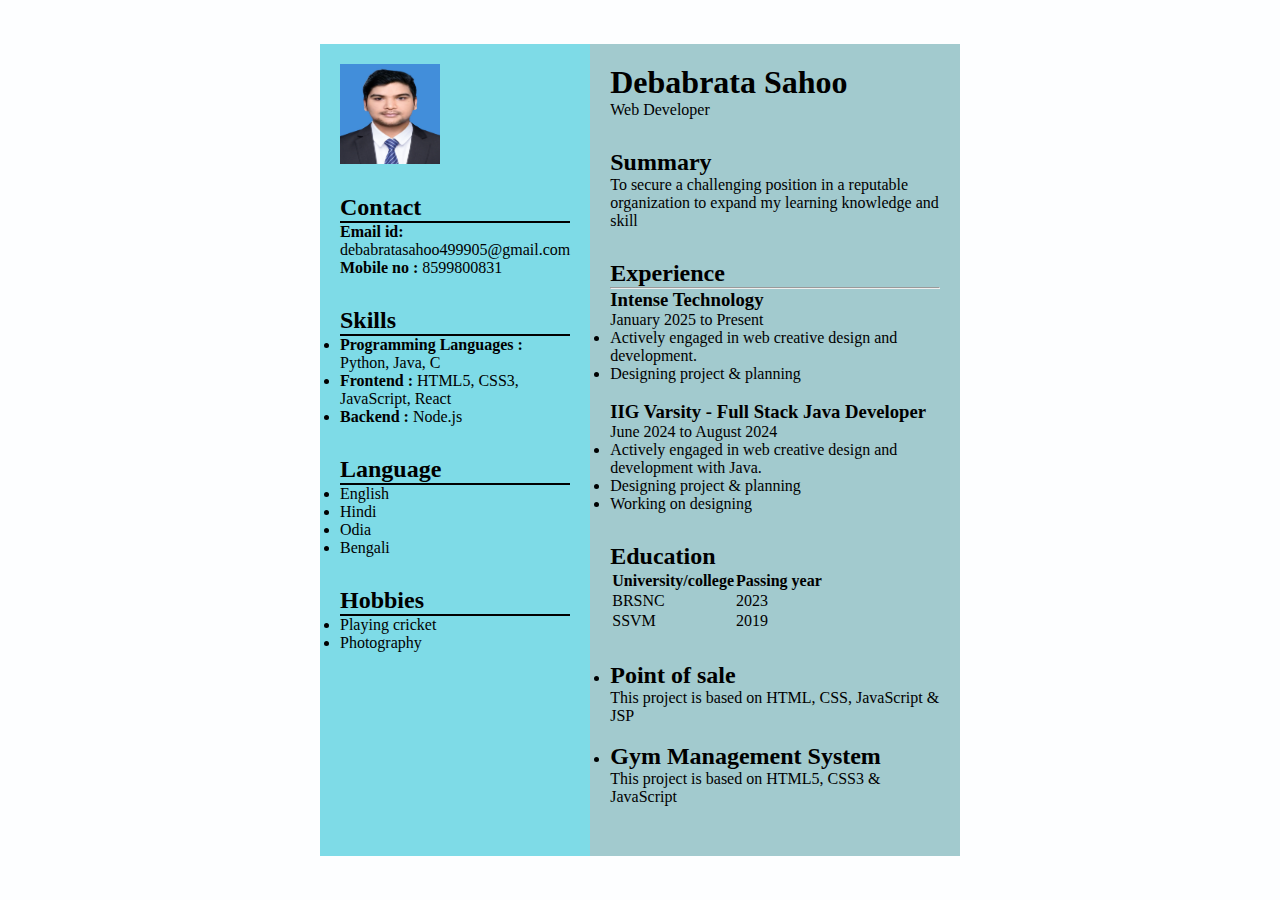
<file: CV/index.html>
<html lang="en">

<head>
	<meta charset="UTF-8">
	<meta http-equiv="X-UA-Compatible"
		content="IE=edge">
	<meta name="viewport"
		content="width=device-width, 
				initial-scale=1.0">
	<link rel="stylesheet"
		href="styles.css">
</head>

<body>
	<div class="full">
		<div class="left">
			<div class="image">
				<img src=
"./MyProfPic.jpg"
					alt="Profile-pic"
					style="width:100px;
							height:100px;">
			</div>
			<div class="Contact">
				<h2>Contact</h2>
                <hr color="black">
				<p>
					<b>Email id:</b><br>debabratasahoo499905@gmail.com
				</p>
				<p>
					<b>Mobile no :</b> 8599800831
				</p>
			</div>
			<div class="Skills">
				<h2>Skills</h2>
				<hr color="black">
				<ul>
					<li>
						<b>Programming Languages :</b>
							Python, Java, C
					</li>
					<li>
						<b>Frontend :</b> HTML5, CSS3,
							JavaScript, React
					</li>
					<li>
						<b>Backend :</b> Node.js
					</li>
				</ul>
			</div>
			<div class="Language">
				<h2>Language</h2>
				<hr color="black">
				<ul>
					<li>English</li>
					<li>Hindi</li>
                    <li>Odia</li>
                    <li>Bengali</li>
				</ul>
			</div>
			<div class="Hobbies">
				<h2>Hobbies</h2>
				<hr color="black">
				<ul>
					<li>Playing cricket</li>
					<li>Photography</li>
				</ul>
			</div>
		</div>
		<div class="right">
			<div class="name">
				<h1>Debabrata Sahoo</h1>
			</div>
			<div class="title">
				<p>Web Developer</p>
			</div>
			<div class="Summary">
				<h2>Summary</h2>
				<p>
					To secure a challenging position in a
					reputable organization
					to expand my learning knowledge and skill
				</p>
			</div>
			<div class="Experience">
				<h2>Experience</h2>
				<hr>

				<h3>Intense Technology</h3>
				<p>January 2025 to Present</p>
				<ul>
					<li>
						Actively engaged in web creative
						design and development.
					</li>
					<li>
						Designing project & planning
					</li>
				</ul>
				<br>
				<h3>IIG Varsity - Full Stack Java Developer</h3>
				<p>June 2024 to August 2024</p>
				<ul>
					<li>
						Actively engaged in web creative
						design and development with Java.
					</li>
					<li>Designing project & planning</li>
					<li>Working on designing</li>
				</ul>
			</div>
			<div class="Education">
				<h2>Education</h2>
				<table>
					<tr>
						<th>University/college </th>
						<th>Passing year </th>
						
					</tr>
					<tr>
						<td>BRSNC</td>
						<td>2023</td>
						
					</tr>
					<tr>
						<td>SSVM</td>
						<td>2019</td>
						
					</tr>
				</table>
			</div>
			<div class="project">
				<ul>
					<li>
						<h2>Point of sale</h2>
						<p>
							This project is based on HTML, CSS, JavaScript & JSP
						</p>
					</li>
					<br>
					<li>
						<h2>Gym Management System</h2>
						<p>
							This project is based on HTML5, CSS3 & JavaScript
						</p>
					</li>
				</ul>
			</div>
		</div>
	</div>
</body>

</html>
</file>
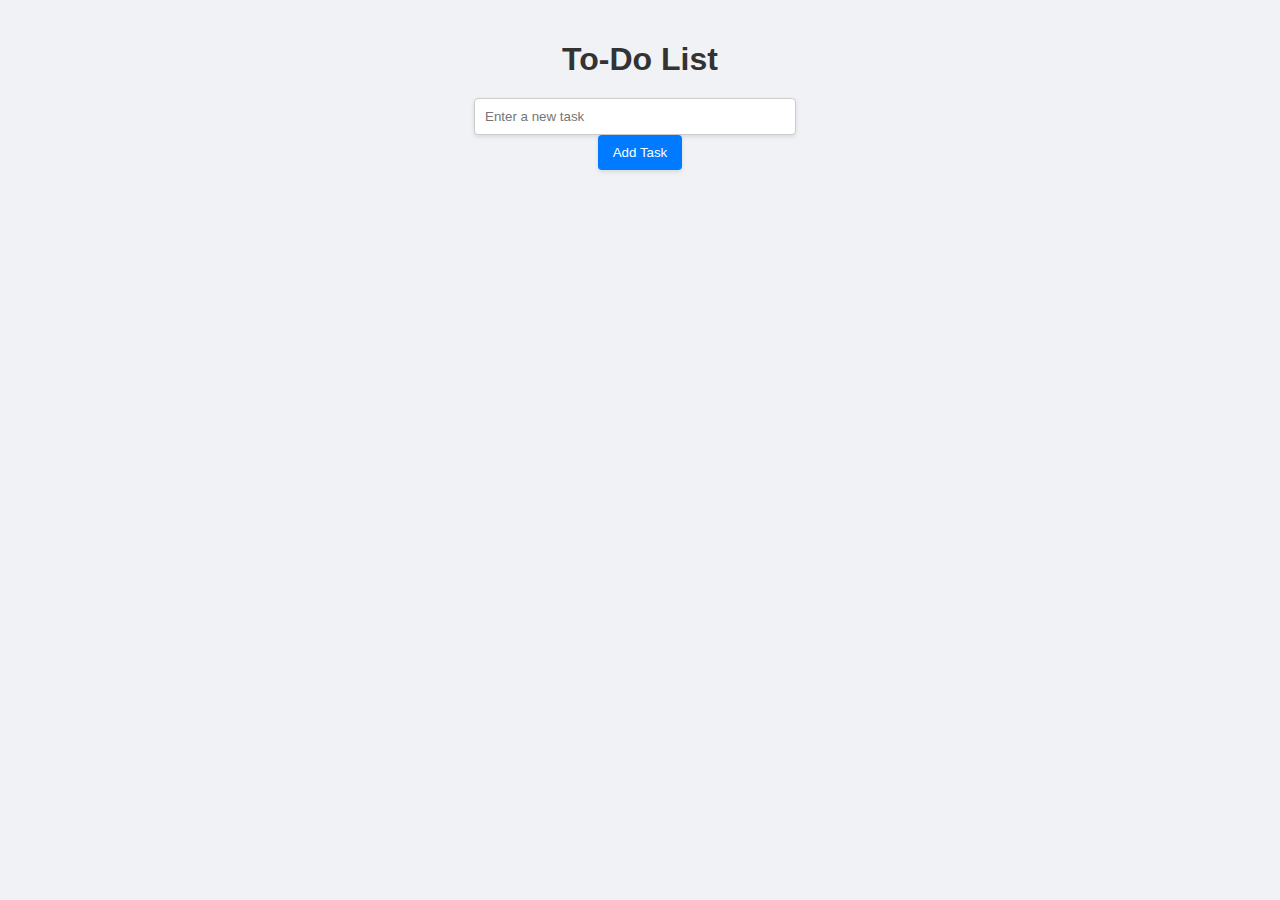
<file: To-do List App/index.html>
<!DOCTYPE html>
<html lang="en">
<head>
    <meta charset="UTF-8">
    <meta name="viewport" content="width=device-width, initial-scale=1.0">
    <title>To-Do List App</title>
    <link rel="stylesheet" href="styles.css">
</head>
<body>
    <h1>To-Do List</h1>
    <input type="text" id="taskInput" placeholder="Enter a new task">
    <button onclick="addTask()">Add Task</button>
    <ul id="taskList"></ul>
    <script src="script.js"></script>
</body>
</html>
</file>
<file: CV/styles.css>
* {
	margin: 0;
	padding: 0;
	box-sizing: border-box;
}
body {
	background-color: rgb(253, 254, 255);
	display: flex;
	justify-content: center;
	align-items: center;
}
.full {
	width: 50%;
	max-width: 1000px;
	min-height: 100px;
	background-color: rgb(245, 239, 231);
	margin: 0px;
	display: grid;
	grid-template-columns: 2fr 4fr;
}
.left {
	position: initial;
	background-color: rgb(126, 219, 231);
	padding: 20px;

}
.right {
	position: initial;
	background-color: rgb(162, 202, 206);
	padding: 20px;

}
.image, .Contact, .Skills, .Language, .Hobbies, .title, 
.Summary, .Experience, .Education, .project {
	margin-bottom: 30px;
}
.h2 {
	background-color: rgb(4, 96, 150);
}
</file>
<file: To-do List App/styles.css>
body {
    font-family: Arial, sans-serif;
    background-color: #f0f2f5;
    display: flex;
    flex-direction: column;
    align-items: center;
    margin: 0;
    padding: 20px;
    color: #333;
}

h1 {
    font-size: 2rem;
    margin-bottom: 20px;
}

input {
    padding: 10px;
    width: 300px;
    margin-right: 10px;
    border: 1px solid #ccc;
    border-radius: 4px;
    box-shadow: 0 2px 4px rgba(0, 0, 0, 0.1);
}

button {
    padding: 10px 15px;
    border: none;
    border-radius: 4px;
    background-color: #007bff;
    color: white;
    cursor: pointer;
    box-shadow: 0 2px 4px rgba(0, 0, 0, 0.1);
}

button:hover {
    background-color: #0056b3;
}

ul {
    list-style-type: none;
    padding: 0;
    width: 100%;
    max-width: 400px;
}

li {
    padding: 10px;
    background-color: #fff;
    margin-bottom: 10px;
    display: flex;
    justify-content: space-between;
    align-items: center;
    border: 1px solid #ccc;
    border-radius: 4px;
    box-shadow: 0 2px 4px rgba(0, 0, 0, 0.1);
}

.completed {
    text-decoration: line-through;
    color: #999;
}

li button {
    padding: 5px 10px;
    border: none;
    border-radius: 4px;
    background-color: #dc3545;
    color: white;
    cursor: pointer;
}

li button:hover {
    background-color: #c82333;
}

li .completed-button {
    background-color: #28a745;
}

li .completed-button:hover {
    background-color: #218838;
}
</file>
